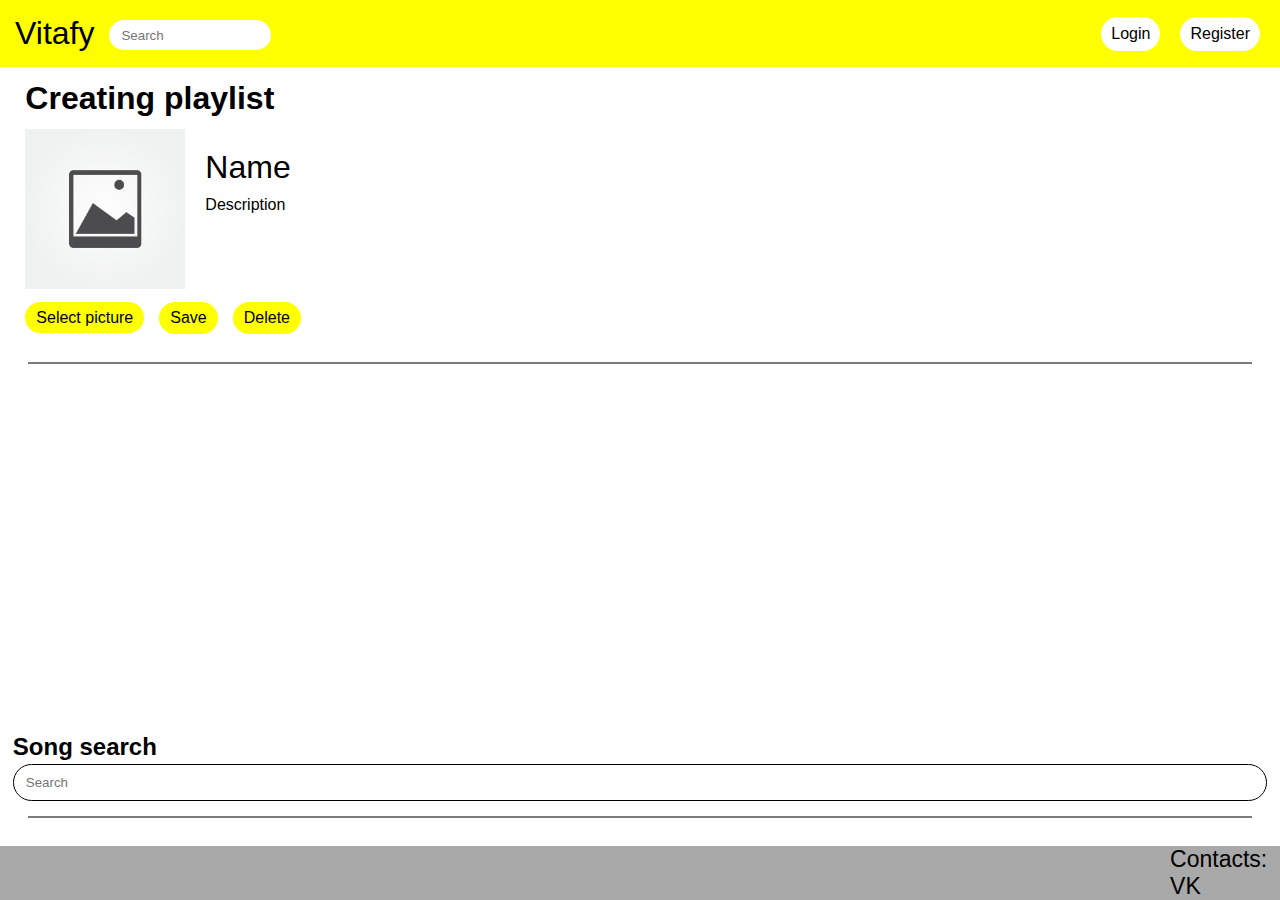
<file: public/createPlaylist.html>
<!DOCTYPE html>
<html>
    <head>
        <meta charset="utf-8">
        <meta name="viewport" content="width=device-width, initial-scale=1">
        <title>Creating playlist</title>
        <link rel="stylesheet" href="style/headerStyle.css">
        <link rel="stylesheet" href="style/footerStyle.css">
        <link rel="stylesheet" href="style/authStyle.css">
        <link rel="stylesheet" href="style/basicStyle.css">
        <link rel="stylesheet" href="style/playlistStyle.css">
        <link rel="stylesheet" href="style/upload.css">
    </head>
    <body>
        <header>
            <div class="header-left-part">
                <a class="header-cite-name" href="../index.html">Vitafy</a>
                <input class="header-search" placeholder="Search">
            </div>

            <div class="header-right-part">
                <a class="header-button" href="login.html">Login</a>
                <a class="header-button" href="registration.html">Register</a>
            </div>
        </header>
        <main class="main-container">
            <section class="playlist-container">
                <h1 class="edit-header">Creating playlist</h1>
                <div>
                    <div class="playlist-edit-header">
                        <div class="playlist-header-img">
                            <div>
                                <img class="playlist-image" src="img/empty_image.png">
                            </div>
                        </div>
                        <div class="playlist-info">
                            <div class="playlist-info">
                                <input class="playlist-edit-name" value="Name"></input>
                                <input class="playlist-edit-desc" value="Description"></input>
                            </div>
                        </div>
                    </div>
                    <div class="buttons">
                        <div class="playlist-button-div">
                            
                            <label class="playlist-button">
                                Select picture
                                <input id="playlist-img" type="file">
                            </label>
                        </div>
                        <div class="playlist-button-div">
                            <button class="playlist-button">Save</button>
                        </div>
                        <div class="playlist-button-div">
                            <button class="playlist-button">Delete</button>
                        </div>
                    </div>
                </div>
                <div>
                    <ul class="playlist-songs"></ul>
                </div>
            </section>
            <section class="search-results-section">
                <h2 class="sections-text">Song search</h2>
                <input class="playlist-search" placeholder="Search">
                <ul class="playlist-songs"></ul> 
            </section>
        </main>
        <footer class="footer-container">
            <div class="info-block">
                <p>Contacts:</p>
                <a href="https://vk.com/forbzzz">VK</a>
            </div>
        </footer>


    </body>
</html>
</file>
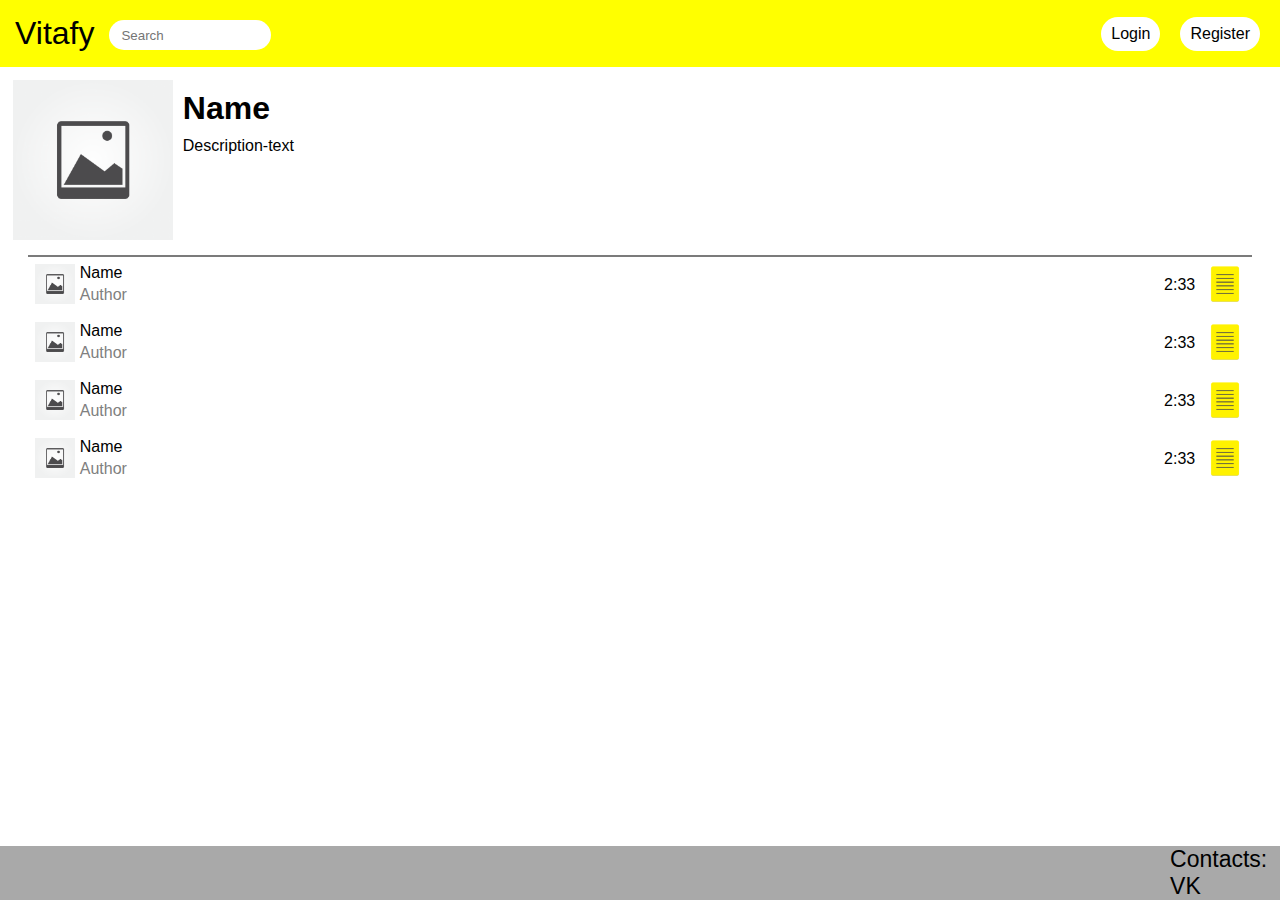
<file: src/playlist.html>
<!DOCTYPE html>
<html>
    <head>
        <meta charset="utf-8">
        <meta name="viewport" content="width=device-width, initial-scale=1">
        <title>Playlist</title>
        <link rel="stylesheet" href="style/headerStyle.css">
        <link rel="stylesheet" href="style/footerStyle.css">
        <link rel="stylesheet" href="style/authStyle.css">
        <link rel="stylesheet" href="style/basicStyle.css">
        <link rel="stylesheet" href="style/playlistStyle.css">
    </head>

    <body>
        <header>
            <div class="header-left-part">
                <a class="header-cite-name" href="../index.html">Vitafy</a>
                <input class="header-search" placeholder="Search">
            </div>

            <div class="header-right-part">
                <a class="header-button" href="login.html">Login</a>
                <a class="header-button" href="registration.html">Register</a>
            </div>
        </header>
        <main class="main-container">
            <section class="playlist-container">
                <div class="playlist-header">
                    <div class="playlist-header-img">
                        <button class="playlist-play-button">
                            <img class="playlist-image" src="img/empty_image.png">
                            <img class="playlist-play" src="img/Play.png">
                        </button>
                    </div>
                    <div class="playlist-info">
                        <h1 class="playlist-name">Name</h1>
                        <p class="playlist-desc">Description-text</p>
                    </div>
                </div>
                <div>
                    <ul class="playlist-songs">
                        <li class="playlist-songs-item">
                            <div class="playlist-song">
                                <div class="playlist-song-image">
                                    <button class="song-play-button" >
                                        <img class="song-image" src="img/empty_image.png">
                                        <img class="song-play-image" src="img/Play.png">
                                    </button>
                                </div>
                                <p class="song-name">Name</p>
                                <a class="song-author">Author</a>
                            </div>
                            <div class="playlist-song-duration">
                                <p class="duration">2:33</p>
                                <button class="song-text-button">
                                    <img class="song-text" src="img/text.png">
                                </button>
                            </div>
                        </li>
                        <li class="playlist-songs-item">
                            <div class="playlist-song">
                                <div class="playlist-song-image">
                                    <button class="song-play-button" >
                                        <img class="song-image" src="img/empty_image.png">
                                        <img class="song-play-image" src="img/Play.png">
                                    </button>
                                </div>
                                <p class="song-name">Name</p>
                                <a class="song-author">Author</a>
                            </div>
                            <div class="playlist-song-duration">
                                <p class="duration">2:33</p>
                                <button class="song-text-button">
                                    <img class="song-text" src="img/text.png">
                                </button>
                            </div>
                        </li>
                        <li class="playlist-songs-item">
                            <div class="playlist-song">
                                <div class="playlist-song-image">
                                    <button class="song-play-button" >
                                        <img class="song-image" src="img/empty_image.png">
                                        <img class="song-play-image" src="img/Play.png">
                                    </button>
                                </div>
                                <p class="song-name">Name</p>
                                <a class="song-author">Author</a>
                            </div>
                            <div class="playlist-song-duration">
                                <p class="duration">2:33</p>
                                <button class="song-text-button">
                                    <img class="song-text" src="img/text.png">
                                </button>
                            </div>
                        </li>   
                        <li class="playlist-songs-item">
                            <div class="playlist-song">
                                <div class="playlist-song-image">
                                    <button class="song-play-button" >
                                        <img class="song-image" src="img/empty_image.png">
                                        <img class="song-play-image" src="img/Play.png">
                                    </button>
                                </div>
                                <p class="song-name">Name</p>
                                <a class="song-author">Author</a>
                            </div>
                            <div class="playlist-song-duration">
                                <p class="duration">2:33</p>
                                <button class="song-text-button">
                                    <img class="song-text" src="img/text.png">
                                </button>
                            </div>
                        </li>
                    </ul>
                </div>
            </section>
        </main>

        <footer class="footer-container">
            <div class="info-block">
                <p>Contacts:</p>
                <a href="https://vk.com/forbzzz">VK</a>
            </div>
        </footer>
    </body>
</html>
</file>
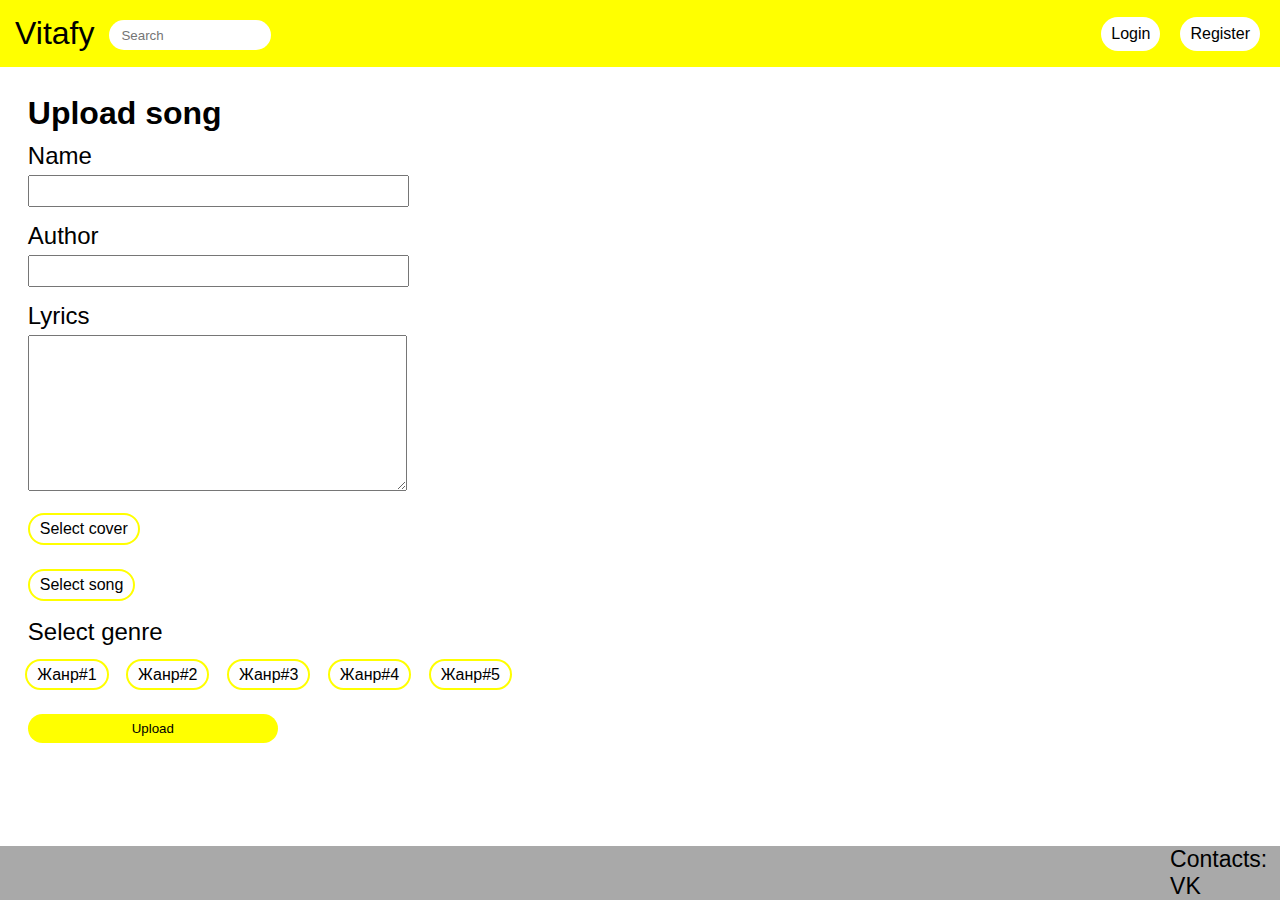
<file: src/upload.html>
<!DOCTYPE html>
<html>
    <head>
        <meta charset="utf-8">
        <meta name="viewport" content="width=device-width, initial-scale=1">
        <title>Upload</title>
        <link rel="stylesheet" href="style/headerStyle.css">
        <link rel="stylesheet" href="style/footerStyle.css">
        <link rel="stylesheet" href="style/authStyle.css">
        <link rel="stylesheet" href="style/basicStyle.css">
        <link rel="stylesheet" href="style/upload.css">
    </head>
    <body>
        <header>
            <div class="header-left-part">
                <a class="header-cite-name" href="../index.html">Vitafy</a>
                <input class="header-search" placeholder="Search">
            </div>

            <div class="header-right-part">
                <a class="header-button" href="login.html">Login</a>
                <a class="header-button" href="registration.html">Register</a>
            </div>
        </header>
        <main class="main-container">
            <section class="upload-section">
                <h1>Upload song</h1>
                <label class="upload-label">Name</label>
                <input class="upload-input">
                <label class="upload-label">Author</label>
                <input class="upload-input">
                <label class="upload-label">Lyrics</label>
                <textarea class="upload-input upload-lyrics"></textarea>
                <div class="upload-file">
                    <label class="select-button">
                        Select cover
                        <input type="file" value="upload" accept=".png">
                    </label>
                </div>
                <div class="upload-file">
                    <label class="select-button">
                        Select song
                        <input type="file" value="upload" accept=".mp3">
                    </label>
                </div>
                <label class="upload-label">Select genre</label>
                <ul class="genre-selection-list">
                    <li class="genre-selection-item">
                        <input id="genre-selection1" name="genre" class="genre-selection" type="radio">
                        <label class="genre-selection-label" for="genre-selection1">Жанр#1</label>
                    </li>
                    <li class="genre-selection-item">
                        <input id="genre-selection2" name="genre" class="genre-selection" type="radio">
                        <label class="genre-selection-label" for="genre-selection2">Жанр#2</label>
                    </li>
                    <li class="genre-selection-item">
                        <input id="genre-selection3" name="genre" class="genre-selection" type="radio">
                        <label class="genre-selection-label" for="genre-selection3">Жанр#3</label>
                    </li>
                    <li class="genre-selection-item">
                        <input id="genre-selection4" name="genre" class="genre-selection" type="radio">
                        <label class="genre-selection-label" for="genre-selection4">Жанр#4</label>
                    </li>
                    <li class="genre-selection-item">
                        <input id="genre-selection5" name="genre" class="genre-selection" type="radio">
                        <label class="genre-selection-label" for="genre-selection5">Жанр#5</label>
                    </li>
                </ul>
                <button class="upload-button">Upload</button>
            </section>
        </main>
        <footer class="footer-container">
            <div class="info-block">
                <p>Contacts:</p>
                <a href="https://vk.com/forbzzz">VK</a>
            </div>
        </footer>
    </body>
</html>
</file>
<file: public/style/headerStyle.css>
.header-left-part{
    display: flex;
    padding: 15px;
}

.header-right-part{
	display: flex;
	margin: auto 10px;
}

.header-cite-name{
    font-size: 32px;
    color: #000000;
}

.header-search{
    height: 30px;
    margin-left: 15px;
    margin-top: 5px;
    width: 150px;
    border-radius: 50px;
    transition: width 0.7s;
    padding-left: 12px;
    border: 0px;
    outline: none;
}

.header-button{
    margin: 10px;
    padding: 8px 10px;
    border-radius: 50px;
    color: black;
    background: white;
}

.header-button:hover{
    transition: .25s ease;
    transform: scale(1.1);
    box-shadow: 3px 3px 6px;
}

@media screen and (max-device-width:720px)
{
	.header-left-part, .header-right-part
    {
        flex-direction: column;
    }

    .header-search
    {
        margin-left: 0px;
    }

    .header-button{
        margin-bottom: 0px;
    }

}

@media screen and (min-device-width:720px)
{
	.header-search:focus{
        transition: width 0.7s;
        width: 300px;
    }
}
</file>
<file: public/style/footerStyle.css>
.footer-container{
    display: flex;
    flex-direction: column;
    align-items: flex-end;
    font-size: 23px;
    background-color: darkgrey;
}

.info-block{
    margin-right: 1%;
}
</file>
<file: public/style/authStyle.css>
.auth-section{
    display: flex;
    align-items: center;
    flex: 1 0 auto;
    justify-content: center;

}

.auth-form{
    display: flex;
    flex-direction: column;
    width: 30%;
}

.auth-title{
    font-size: 26px;
    margin-bottom: 5%;
}

.auth-input{
    font-size: 16px;
    padding: 10px;
    margin: 10px 0px;
    border: 1px solid;
    border-radius: 5px;
}

.auth-button{
    margin-top: 10%;
    padding: 10px 0px;
    border-radius: 50px;
    border: 0px;
    font: 16px Verdana;
    cursor: pointer;
    color: black;
    outline:none;
    background-color: yellow;
}

@media screen and (max-width: 720px)
{
	.auth-form {
		width: 60%;
	}
}
</file>
<file: public/style/basicStyle.css>
html{
    scroll-behavior: smooth;
}

body{
    display: flex;
    flex-direction: column;
    height: 100vh;
}

header{
    display: flex;
    justify-content: space-between;
    background-color: yellow;
}

*{
    margin: 0px;
    padding: 0px;
    font-family: Arial, Helvetica, sans-serif;
}

a{
    text-decoration: none;
    outline: none;
    color: black;
}

input[type="file"] {
    display: none;
}

input[type="range"]{
	width: 100%;
	position: absolute;
	top: -5px;
	left: 0;
}

.main-container{
    display: flex;
    flex-direction: column;
    flex: 1 0 auto;
}

.section-container{
    display: flex;
    flex-direction: column;
    margin: 1%;
    padding-left: 25px;
}

@media screen and (max-device-width:720px)
{
	.section-container{
        padding-left: 15px;
    }
}
</file>
<file: public/style/playlistStyle.css>
.playlist-items{
    display: flex;
    justify-content: flex-start;
    flex-flow: wrap;
    padding-top: 10px;
    min-height: 200px;
}

.playlist-item{
    list-style-type: none;
    margin-right: 10px;
    padding: 10px 10px 30px 10px;
    width: min-content;
}

 .playlist-item:hover {
	transition: .2s ease;
    transform: scale(1.08);
	box-shadow: 2px 2px 6px;
} 

.playlist-img{
    height: 160px;
    width: 160px;
}

.playlist-container{
    margin: 1%;
    margin-bottom: 1%;
    display: flex;
    flex-direction: column;
    flex: 1 0 auto;
}

.playlist-header{
    display: flex;
    flex-direction: row;
}

.playlist-edit-header{
    display: flex;
    flex-direction: row;
    margin: 1%;
}

.playlist-header-img{
    position: relative;
    width: 160px;
    height: 160px;
}

.playlist-image{
    width: 160px;
    height: 160px;
    margin-bottom: 5px;
}

.playlist-play-button{
    background: transparent;
    border: 0;
    font-size: 16px;
    outline: none;
}

.playlist-header-img:hover .playlist-image{
    opacity: 0.4;
}

.playlist-header-img:hover .playlist-play {
    opacity: 1;
}

.playlist-play{
    right: 30%;
    top: 30%;
    height: 60px;
    width: 60px;
    position: absolute;
    opacity: 0;
}

.playlist-info{
    display: flex;
    flex-direction: column;
    margin: 10px;
}

.playlist-name{
    font-size: 32px;
}

.playlist-desc{
    margin-top: 10px;
}

.playlist-songs{
    display: flex;
    flex-direction: column;
    margin: 15px;
    border-top: 2px solid #7b7b7b;
}

.playlist-songs-item{
    padding: 5px;
    display: flex;
    flex-direction: row;
    justify-content: space-between;
    border: 2px solid white;
}

.playlist-songs-item:hover{
    border: 2px solid yellow;
}

.playlist-songs-item:hover .song-image{
    opacity: 0.3;
}

.playlist-songs-item:hover .song-play-image{
    opacity: 1;
}

.playlist-song{
    display: grid;
}

.playlist-song-image{
    grid-column: 2;
    grid-row: 1 / 3;
    position: relative;
}

.song-name{
    grid-column: 3;
    margin-left: 5px;
}

.song-author{
    grid-column: 3;
    grid-row: 2;
    margin-left: 5px;
    color:gray;
}

.song-image{
    height: 40px;
    width: 40px;
}

.song-play-button{
    height: 40px;
    width: 40px;
    border: 0;
    background-color: transparent;
    outline: none;
}

.song-play-image{
    position: absolute;
    left: 0%;
    height: 40px;
    width: 40px;
    opacity: 0;
}

.song-text-button{
    border:0px;
    background-color: transparent;
    outline:none;
    cursor: pointer;
}

.song-text{
    height: 40px;
    width: 40px;
}

.playlist-song-duration{
    display: flex;
    height: 40px;
}

.duration{
    margin: 12px 10px;
}

.buttons{
    display: flex;
	flex-direction: row;
    margin: 1%;
    margin-top:20px;
}

.playlist-edit-name{
    font-size: 32px;
    border: 0;
    width: 100%;
}

.playlist-edit-desc{
    margin-top: 10px;
    font-size: 16px;
    border: 0;
    width: 100%;
}

.playlist-button{
    margin-right: 15px;
    font-size: 16px;
    padding: 7px 11px;
    border-radius: 50px;
    cursor: pointer;
    background-color: yellow;
    margin-top: -10px;
    border-width: 0px;
    outline: none;
}

.playlist-button:hover{
    background-color: rgb(211, 211, 8);
}

.edit-header{
    margin-left: 1%;
}

.playlist-search{
    margin-top: 3px;
    height: 35px;
    border: 1px solid;
    border-radius: 30px;
    padding-left: 12px;
    outline: none;
}

.search-results-section{
    margin: 1%;
    display: flex;
    flex-direction: column;
}


@media screen and (max-device-width:1024px)
{
	.playlist-item{
        margin-right: 0px;
    }

}
</file>
<file: public/style/upload.css>
.upload-section{
    display: flex;
	flex-direction: column;
    flex: 1 0 auto;
	margin: 1%;
	padding: 15px;
}

.upload-file{
	display: flex;
	flex-direction: row;
	margin-top: 10px; 
}

.upload-label{
	font-size: 24px;
	margin-top: 10px;
}

.select-button{
    margin: 7px 0px;
    padding: 5px 10px;
    border-radius: 50px;
    border: 2px solid;
    cursor: pointer;
    border-color: yellow;
}

.select-button:hover{
	background-color: yellow;
}

.upload-button{
    margin-top:30px;
	width: 250px;
    padding: 7px;
    border-radius: 50px;
    border: 0px;
	outline: none;
    cursor: pointer;
	background-color: yellow;
}

.upload-input{
	font-size: 16px;
	padding: 5px;
	margin: 5px 0px;
	width: 30%;
}

.upload-lyrics{
	height:20%;
}

.genre-selection-list{
    display: flex;
    flex-wrap: wrap;
    flex-direction: row;
    list-style-type: none;
    margin-left:-20px;
}

.genre-selection-item{
    margin-top: 20px;
}

.genre-selection{
    visibility: hidden;
}

.genre-selection-label{
    border: 2px solid yellow;
    border-radius: 20px;
    padding: 5px 10px;
}

.genre-selection:checked + .genre-selection-label{
	background-color: yellow;
	color: black;
	border: 2px solid yellow; 
}

@media screen and (max-width: 720px)
{
	.upload-input {
		width: 60%;
	}
}
</file>
<file: src/style/headerStyle.css>
.header-left-part{
    display: flex;
    padding: 15px;
}

.header-right-part{
	display: flex;
	margin: auto 10px;
}

.header-cite-name{
    font-size: 32px;
    color: #000000;
}

.header-search{
    height: 30px;
    margin-left: 15px;
    margin-top: 5px;
    width: 150px;
    border-radius: 50px;
    transition: width 0.7s;
    padding-left: 12px;
    border: 0px;
    outline: none;
}

.header-button{
    margin: 10px;
    padding: 8px 10px;
    border-radius: 50px;
    color: black;
    background: white;
}

.header-button:hover{
    transition: .25s ease;
    transform: scale(1.1);
    box-shadow: 3px 3px 6px;
}

@media screen and (max-device-width:720px)
{
	.header-left-part, .header-right-part
    {
        flex-direction: column;
    }

    .header-search
    {
        margin-left: 0px;
    }

    .header-button{
        margin-bottom: 0px;
    }

}

@media screen and (min-device-width:720px)
{
	.header-search:focus{
        transition: width 0.7s;
        width: 300px;
    }
}
</file>
<file: src/style/footerStyle.css>
.footer-container{
    display: flex;
    flex-direction: column;
    align-items: flex-end;
    font-size: 23px;
    background-color: darkgrey;
}

.info-block{
    margin-right: 1%;
}
</file>
<file: src/style/authStyle.css>
.auth-section{
    display: flex;
    align-items: center;
    flex: 1 0 auto;
    justify-content: center;

}

.auth-form{
    display: flex;
    flex-direction: column;
    width: 30%;
}

.auth-title{
    font-size: 26px;
    margin-bottom: 5%;
}

.auth-input{
    font-size: 16px;
    padding: 10px;
    margin: 10px 0px;
    border: 1px solid;
    border-radius: 5px;
}

.auth-button{
    margin-top: 10%;
    padding: 10px 0px;
    border-radius: 50px;
    border: 0px;
    font: 16px Verdana;
    cursor: pointer;
    color: black;
    outline:none;
    background-color: yellow;
}

@media screen and (max-width: 720px)
{
	.auth-form {
		width: 60%;
	}
}
</file>
<file: src/style/basicStyle.css>
html{
    scroll-behavior: smooth;
}

body{
    display: flex;
    flex-direction: column;
    height: 100vh;
}

header{
    display: flex;
    justify-content: space-between;
    background-color: yellow;
}

*{
    margin: 0px;
    padding: 0px;
    font-family: Arial, Helvetica, sans-serif;
}

a{
    text-decoration: none;
    outline: none;
    color: black;
}

input[type="file"] {
    display: none;
}

input[type="range"]{
	width: 100%;
	position: absolute;
	top: -5px;
	left: 0;
}

.main-container{
    display: flex;
    flex-direction: column;
    flex: 1 0 auto;
}

.section-container{
    display: flex;
    flex-direction: column;
    margin: 1%;
    padding-left: 25px;
}

@media screen and (max-device-width:720px)
{
	.section-container{
        padding-left: 15px;
    }
}
</file>
<file: src/style/playlistStyle.css>
.playlist-items{
    display: flex;
    justify-content: flex-start;
    flex-flow: wrap;
    padding-top: 10px;
    min-height: 200px;
}

.playlist-item{
    list-style-type: none;
    margin-right: 10px;
    padding: 10px 10px 30px 10px;
    width: min-content;
}

 .playlist-item:hover {
	transition: .2s ease;
    transform: scale(1.08);
	box-shadow: 2px 2px 6px;
} 

.playlist-img{
    height: 160px;
    width: 160px;
}

.playlist-container{
    margin: 1%;
    margin-bottom: 1%;
    display: flex;
    flex-direction: column;
    flex: 1 0 auto;
}

.playlist-header{
    display: flex;
    flex-direction: row;
}

.playlist-edit-header{
    display: flex;
    flex-direction: row;
    margin: 1%;
}

.playlist-header-img{
    position: relative;
    width: 160px;
    height: 160px;
}

.playlist-image{
    width: 160px;
    height: 160px;
    margin-bottom: 5px;
}

.playlist-play-button{
    background: transparent;
    border: 0;
    font-size: 16px;
    outline: none;
}

.playlist-header-img:hover .playlist-image{
    opacity: 0.4;
}

.playlist-header-img:hover .playlist-play {
    opacity: 1;
}

.playlist-play{
    right: 30%;
    top: 30%;
    height: 60px;
    width: 60px;
    position: absolute;
    opacity: 0;
}

.playlist-info{
    display: flex;
    flex-direction: column;
    margin: 10px;
}

.playlist-name{
    font-size: 32px;
}

.playlist-desc{
    margin-top: 10px;
}

.playlist-songs{
    display: flex;
    flex-direction: column;
    margin: 15px;
    border-top: 2px solid #7b7b7b;
}

.playlist-songs-item{
    padding: 5px;
    display: flex;
    flex-direction: row;
    justify-content: space-between;
    border: 2px solid white;
}

.playlist-songs-item:hover{
    border: 2px solid yellow;
}

.playlist-songs-item:hover .song-image{
    opacity: 0.3;
}

.playlist-songs-item:hover .song-play-image{
    opacity: 1;
}

.playlist-song{
    display: grid;
}

.playlist-song-image{
    grid-column: 2;
    grid-row: 1 / 3;
    position: relative;
}

.song-name{
    grid-column: 3;
    margin-left: 5px;
}

.song-author{
    grid-column: 3;
    grid-row: 2;
    margin-left: 5px;
    color:gray;
}

.song-image{
    height: 40px;
    width: 40px;
}

.song-play-button{
    height: 40px;
    width: 40px;
    border: 0;
    background-color: transparent;
    outline: none;
}

.song-play-image{
    position: absolute;
    left: 0%;
    height: 40px;
    width: 40px;
    opacity: 0;
}

.song-text-button{
    border:0px;
    background-color: transparent;
    outline:none;
    cursor: pointer;
}

.song-text{
    height: 40px;
    width: 40px;
}

.playlist-song-duration{
    display: flex;
    height: 40px;
}

.duration{
    margin: 12px 10px;
}

.buttons{
    display: flex;
	flex-direction: row;
    margin: 1%;
    margin-top:20px;
}

.playlist-edit-name{
    font-size: 32px;
    border: 0;
    width: 100%;
}

.playlist-edit-desc{
    margin-top: 10px;
    font-size: 16px;
    border: 0;
    width: 100%;
}

.playlist-button{
    margin-right: 15px;
    font-size: 16px;
    padding: 7px 11px;
    border-radius: 50px;
    cursor: pointer;
    background-color: yellow;
    margin-top: -10px;
    border-width: 0px;
    outline: none;
}

.playlist-button:hover{
    background-color: rgb(211, 211, 8);
}

.edit-header{
    margin-left: 1%;
}

.playlist-search{
    margin-top: 3px;
    height: 35px;
    border: 1px solid;
    border-radius: 30px;
    padding-left: 12px;
    outline: none;
}

.search-results-section{
    margin: 1%;
    display: flex;
    flex-direction: column;
}


@media screen and (max-device-width:1024px)
{
	.playlist-item{
        margin-right: 0px;
    }

}
</file>
<file: src/style/upload.css>
.upload-section{
    display: flex;
	flex-direction: column;
    flex: 1 0 auto;
	margin: 1%;
	padding: 15px;
}

.upload-file{
	display: flex;
	flex-direction: row;
	margin-top: 10px; 
}

.upload-label{
	font-size: 24px;
	margin-top: 10px;
}

.select-button{
    margin: 7px 0px;
    padding: 5px 10px;
    border-radius: 50px;
    border: 2px solid;
    cursor: pointer;
    border-color: yellow;
}

.select-button:hover{
	background-color: yellow;
}

.upload-button{
    margin-top:30px;
	width: 250px;
    padding: 7px;
    border-radius: 50px;
    border: 0px;
	outline: none;
    cursor: pointer;
	background-color: yellow;
}

.upload-input{
	font-size: 16px;
	padding: 5px;
	margin: 5px 0px;
	width: 30%;
}

.upload-lyrics{
	height:20%;
}

.genre-selection-list{
    display: flex;
    flex-wrap: wrap;
    flex-direction: row;
    list-style-type: none;
    margin-left:-20px;
}

.genre-selection-item{
    margin-top: 20px;
}

.genre-selection{
    visibility: hidden;
}

.genre-selection-label{
    border: 2px solid yellow;
    border-radius: 20px;
    padding: 5px 10px;
}

.genre-selection:checked + .genre-selection-label{
	background-color: yellow;
	color: black;
	border: 2px solid yellow; 
}

@media screen and (max-width: 720px)
{
	.upload-input {
		width: 60%;
	}
}
</file>
